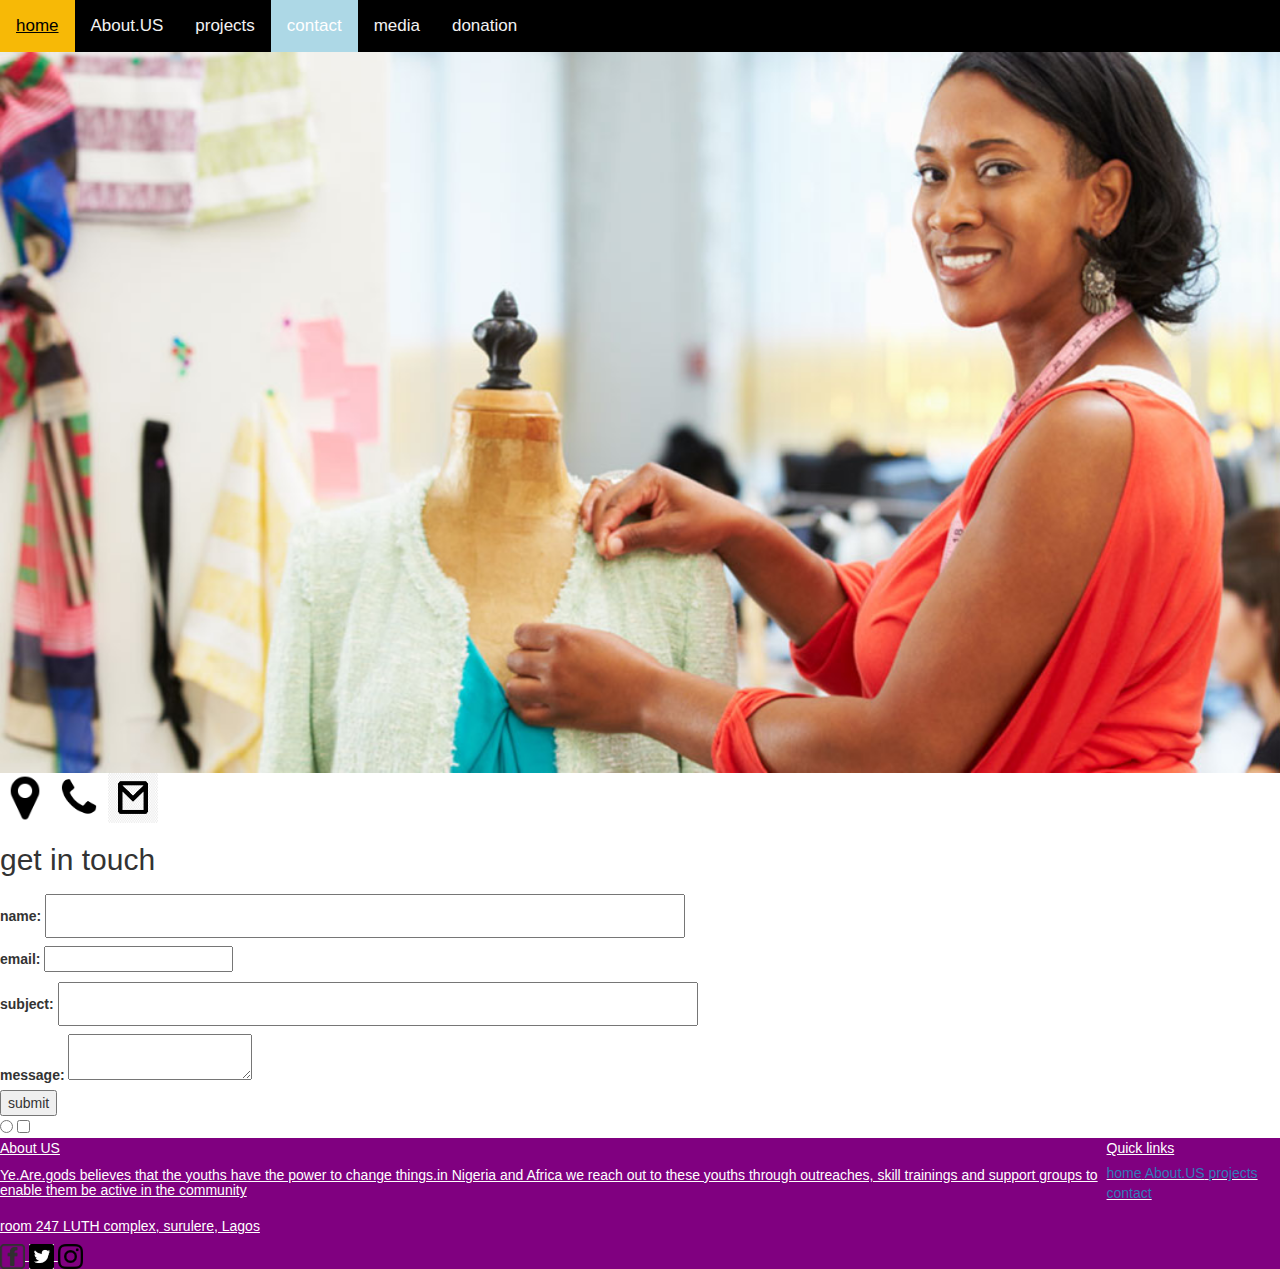
<file: contact.html>
<!DOCTYPE html>
<html>
	<head>
		<meta charset= "utf-8">
		<meta name="viewport" content="width, initial-scale=1.0">
		<link rel="icon" type="image/jpg" href="image/main.jpg">
		<link rel="stylesheet" type="text/css" href="css/style.css">
		<link rel="stylesheet" type="text/css" href="css/bootstrap.min.css">

		<title>Y.A.G</title>
</head>
<body>
        <!-- Navbar -->
		<div class="topnav">
		<a href="index.html">home</a>
		<a href="about us.html">About.US</a>
		<a href="project.html"> projects</a>
		<a class="active" href="contact.html">contact</a>
		<a href="media.html"> media</a>
		<a href="donation.html">donation</a>
	</div>

	<header>
		<img src="image/prayer2.jpg" height="50%" width="100%">

		<div>
				<img src="image/address.png" height="50" width="50">

			

				<img src="image/phone.png" height="50" width="50">
			</a>
			
				<img src="image/email.png" height="50" width="50">
			</a>
		</div>
		
	    <!-- forms -->
		<div>
			<h2>get in touch</h2>
			<div>
				<form>
					<div>
						<label for="name">name:</label>
						<input type="text" id="name" name="user_name">
					</div>
					<div>
						<label for="mail">email: </label>
						<input type="email" id="mail" name=user_mail"">
					</div>
					<div>
						<label for="subject">subject:</label>
						<input type="text" id="subject" name="subject">
					</div>
					<div>
						<label for="msg">message:</label>
						<textarea id="msg" name="user_message"></textarea>
					</div>
					<div class="button">
					<button type="submit">submit</button>
					</div>
					</form>
			</div>
		</div>
		<input type="radio" name="">
		<input type="checkbox" name="">

		<div class="footer">
				<footer>
					<table style="width=100%">
					<tr>
						<td>About US</td>
						<td>Quick links</td>
						</tr>
					<tr>
						<td>
							<h5>Ye.Are.gods believes that the youths have the power to change things.in Nigeria and Africa we reach out to these youths through outreaches, skill trainings and support groups to enable them be active in the community</h5>
						</td>

						
						<td>
							
		                     <a class="active" href="index.html">home</a>
		                     <a href="about us.html">About.US</a>
		                     <a href="projects. html"> projects</a>
		                     <a href="contact. html">contact</a>
		                     
		                   
		                     
						</td>
						
		
	
					</tr>
					<!-- <h4>room 247 LUTH complex, surulere, Lagos</h4> -->
						
					</table>
					<h5>room 247 LUTH complex, surulere, Lagos</h5>

					<a href="html://www.facebook.com/Y.A.G" target="_blank"/>
				<img src="image/fb.png" height="25" width="25">

			</a>
			<a href="html://www.twitter.com/Y.A.G" target="_blank"/>
				<img src="image/twitter.png" height="25" width="25">
			</a>
			<a href="html://ww.instagram.com/Y.A.G" target="_blank"/>
				<img src="image/insta.png" height="25" width="25">
			</a>

				</footer>
			</div>
</file>
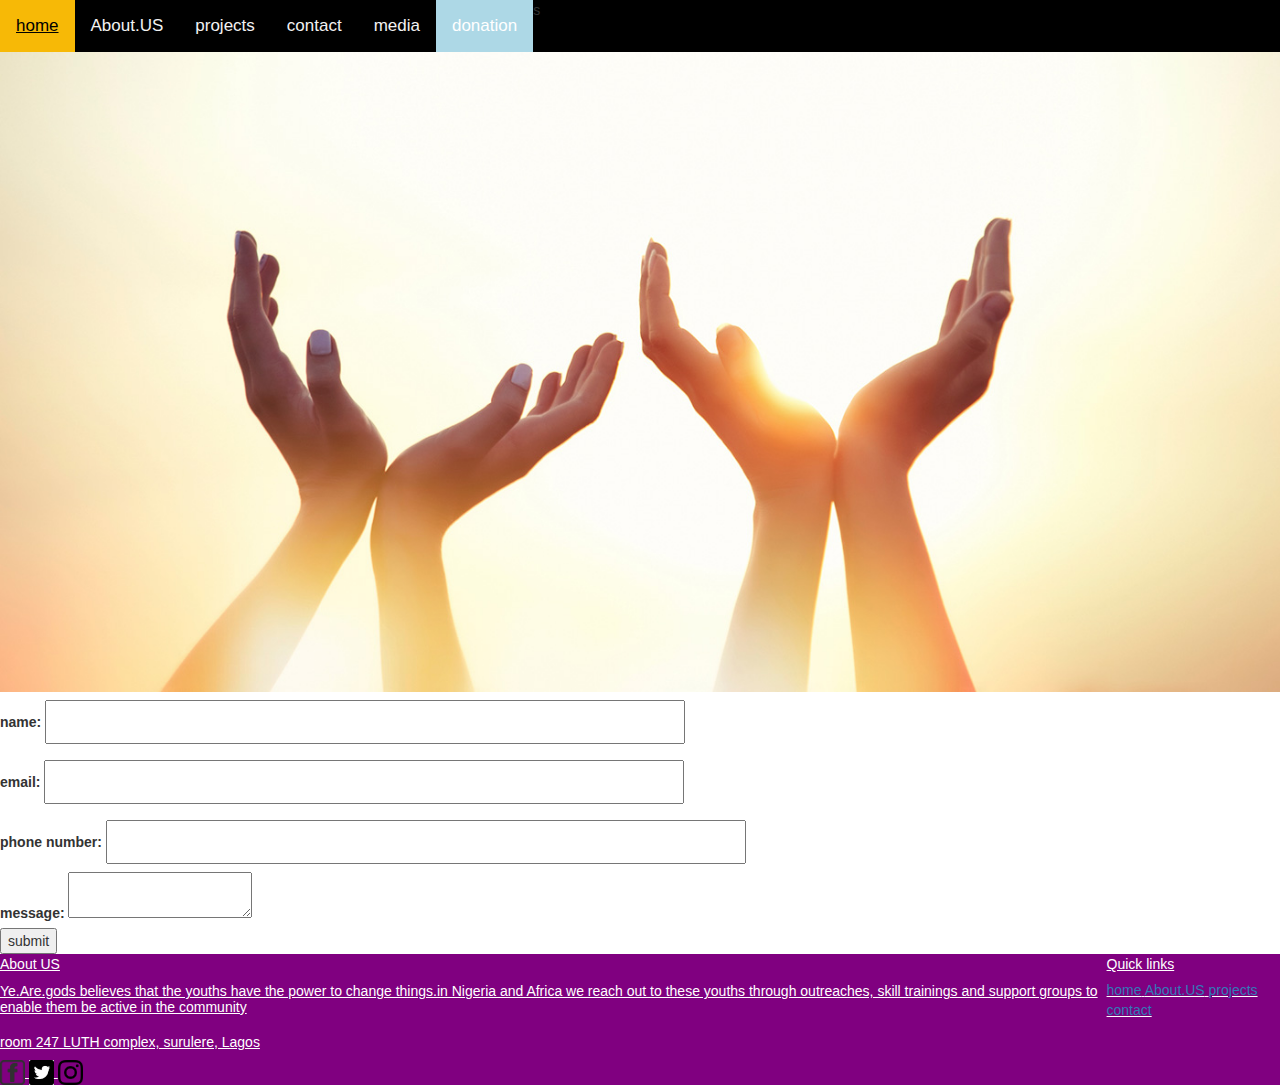
<file: donation.html>
<!DOCTYPE html>
<html>
	<head>
		<meta charset= "utf-8">
		<meta name="viewport" content="width, initial-scale=1.0">
		<link rel="icon" type="image/jpg" href="image/main.jpg">
		<link rel="stylesheet" type="text/css" href="css/style.css">
		<link rel="stylesheet" type="text/css" href="css/bootstrap.min.css">
		<title>Y.A.G </title>

		<div class="topnav">
		<a href="index.html">home</a>
		<a href="about us.html">About.US</a>
		<a href="project.html"> projects</a>
		<a href="contact.html">contact</a>
		<a href="media.html">media</a>s
		<a class="active" href="donation. html">donation</a>
	</div>

	<header>
		<img src="image/donations.jpg" height="50%" width="100%">
		

	<div>
				<form>
					<div>
						<label for="name">name:</label>
						<input type="text" id="name" name="user_name">
					</div>
					<div>
						<label for="mail">email: </label>
						<input type="text" id="mail" name=user_mail"">
					</div>
					<div>
						<label for="phone number">phone number:</label>
						<input type="text" id="phone number" name="phone number">
					</div>
					<div>
						<label for="msg">message:</label>
						<textarea id="text" name="user_message"></textarea>
					</div>
					<div class="button">
					<button type="submit">submit</button>
					</div>
					</form>
			</div>


			<!-- <div>
				
            <h2>follow us</h2>

			<a href="html://www.facebook.com/Y.A.G" target="_blank"/>
				<img src="image/fb.png" height="50" width="50">

			</a>
			<a href="html://www.twitter.com/Y.A.G" target="_blank"/>
				<img src="image/twitter.png" height="50" width="50">
			</a>
			<a href="html://ww.instagram.com/Y.A.G" target="_blank"/>
				<img src="image/insta.png" height="50" width="50">
			</a>
		
			</div> -->


		<div class="footer">
				<footer>
					<table style="width=100%">
					<tr>
						<td>About US</td>
						<td>Quick links</td>
						</tr>
					<tr>
						<td>
							<h5>Ye.Are.gods believes that the youths have the power to change things.in Nigeria and Africa we reach out to these youths through outreaches, skill trainings and support groups to enable them be active in the community</h5>
						</td>

						
						<td>
							
		                     <a class="active" href="index.html">home</a>
		                     <a href="about us.html">About.US</a>
		                     <a href="projects. html"> projects</a>
		                     <a href="contact. html">contact</a>
		                     
						</td>
						
		
	
					</tr>
					<!-- <h4>room 247 LUTH complex, surulere, Lagos</h4> -->
						
					</table>
					<h5>room 247 LUTH complex, surulere, Lagos</h5>

					<a href="html://www.facebook.com/Y.A.G" target="_blank"/>
				<img src="image/fb.png" height="25" width="25">

			</a>
			<a href="html://www.twitter.com/Y.A.G" target="_blank"/>
				<img src="image/twitter.png" height="25" width="25">
			</a>
			<a href="html://ww.instagram.com/Y.A.G" target="_blank"/>
				<img src="image/insta.png" height="25" width="25">
			</a>

				</footer>
			</div>
</file>
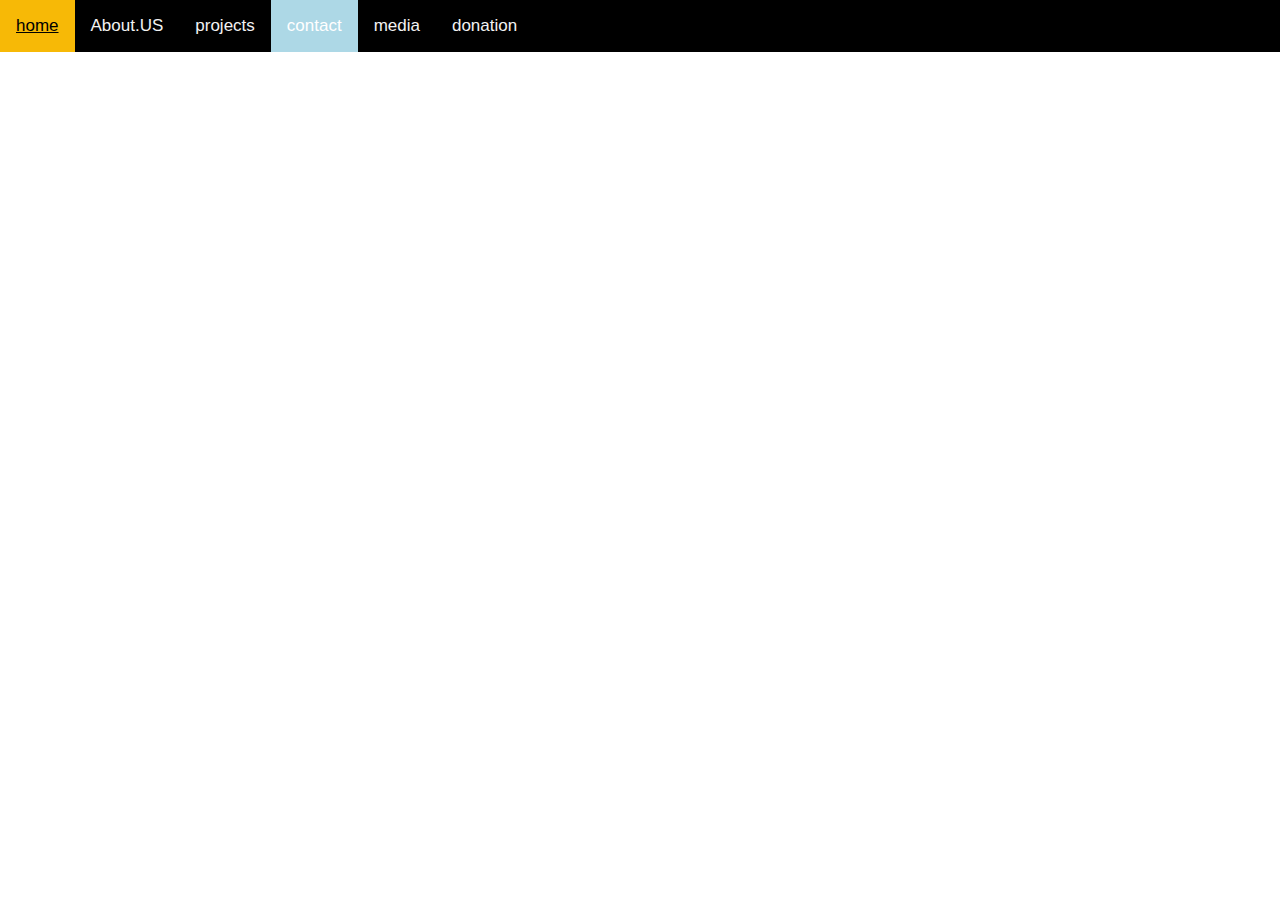
<file: project.html>
<!DOCTYPE html>
<html>
	<head>
		<meta charset= "utf-8">
		<meta name="viewport" content="width, initial-scale=1.0">
		<link rel="icon" type="image/jpg" href="image/main.jpg">
		<link rel="stylesheet" type="text/css" href="css/style.css">
		<link rel="stylesheet" type="text/css" href="css/bootstrap.min.css">
		<title>Y.A.G </title>

		</head>
<body>
  <!-- Navbar -->
		<div class="topnav">
		<a href="index.html">home</a>
		<a href="about us.html">About.US</a>
		<a href="project.html"> projects</a>
		<a class="active" href="contact.html">contact</a>
		<a href="media.html"> media</a>
		<a href="donation.html">donation</a>
	</div>
</file>
<file: css/style.css>
body, html {
	height: 100%;
}
/*body{
	background-color: green;
}*/
/*button{
	background-color:orange;
}
.busayo{
	background-color: pink;

}
#busayo{
	background-color: purple;                          
}*/
.topnav{
	background-color: black;
	overflow: hidden;
}
.topnav a{
	float: left;
	display: block;
	color: #f2f2f2;
	text-align:center;
	padding: 14px 16px;
	text-decoration: none;
	font-size: 17px;
}
.topnav a:hover {
	background-color: #F7B906;
	color: black;
}
.topnav a.active{
	background-color:lightblue;
	color: white;
}
div.hero-image{
	background-image:url("../image/main.jpg");
	height: 90%;
	background-position: center;
	background-repeat: no-repeat;
	background-size: cover;
	position: relative;
}
div.hero-image1{
	background-image:url("../image/prayer1.jpg");
	height: 90%;
	background-position: center;
	background-repeat: no-repeat;
	background-size: cover;
	position: relative;
}

div.hero-text{
	text-align: center;
	position: absolute;
	top: 50%;
	left: 50%;
	transform: translate(-50%, -50%);
	color: white;
}

div.hero-text h1 {
	font-size: 7em;
	color:purple;
	font-style: italic;
	font-weight: bolder;
}
div.hero-text a button{
	color: black;
	border-color: lightblue;
	background-color:lightblue;
	font-weight: bolder;
	padding: 10px;
	width: 100px;
	height:50px;
	border-radius: 50%;
}
.description{
	max-width:600px;
	text-align: center;
	margin:auto;
}
.first{
	float:left;
	width:50%;


}
.second{
	float:right;
	width: 50%;
	
}
.third{
	float:left;
	width:50%;


}

.five{
	float:left;
	width: 50%;
}
.six{
	float:left;
	width: 50%;
}

.seven{
	float:left;
	width: 50%;
	
}
.image{
	width:300px;
	height:300px;
	border-radius:50%;
	
}
.fourth{
	float:right;
	width:50%;
}

.overlay{
	background: rgba(38,38,38, 0.57);
	z-index: 500;

}
#volunteer{
	color: white;
	border-color:purple;
	background-color: blue;
	font-size: 2em;
	padding: 100px;
	width:250px;
	height:250px;
	border-radius: 50%;
	margin-left: 350px;
	margin-top: 100px
}
#donation{
	color: white;
	border-color:#purple;
	background-color:purple;
	font-size: 2em;
	text-align: center;
	padding: 100px;
    width:250px;
    height:250px;
	border-radius: 50%;
	margin-left: 100px



}	
.col-md-3{
	
	margin-top: 20px;
    color: darkblue;
	background-color: white;


}

#arms{
	text-align: center;
	font-style: italic;
	margin-top: 100px;
	font-size:2em;
	font-weight: bolder;
	color: lightgreen;
	text-decoration: overline;
}
.purpose{
	background-color: darkblue;
	text-align: center;
	color: white;
	margin: auto;

}

.p{
	text-align: left;
	background-color:white;
	text-decoration:underline;
	color: darkblue;
	font-style: italic;
	font-weight: bold;
	margin-bottom: 100px;  
}
.y{
	text-align:left;
	direction: rtl;
	color:black;
	text-indent: 30px;
}

.description{
	color:purple;
	font-style:italic;
	font-weight: bold;
	
}
.b{
	margin-bottom: 100px;
}
.l{
	color: black;
	border-color: lightblue;
	background-color:lightblue;
	font-weight: bolder;
	padding: 10px;
	width: 100px;
	height:50px;
	border-radius: 50%

}
.pic{

	float: left;
	width: 20%;
	width:300px;
	height:300px;
	border-radius:30%;
	
}
.footer{
	background-color: purple;
	color: white;
	text-decoration: underline;
}
input[type=text] {
    width: 50%;
    padding: 10px 18px;
    margin: 8px 0;
    box-sizing: border-box;
}
.aboutus{
	float: left;
	width: 20%;
	width:300px;
	height:300px;
	border-radius:30%;
	
}
</file>
